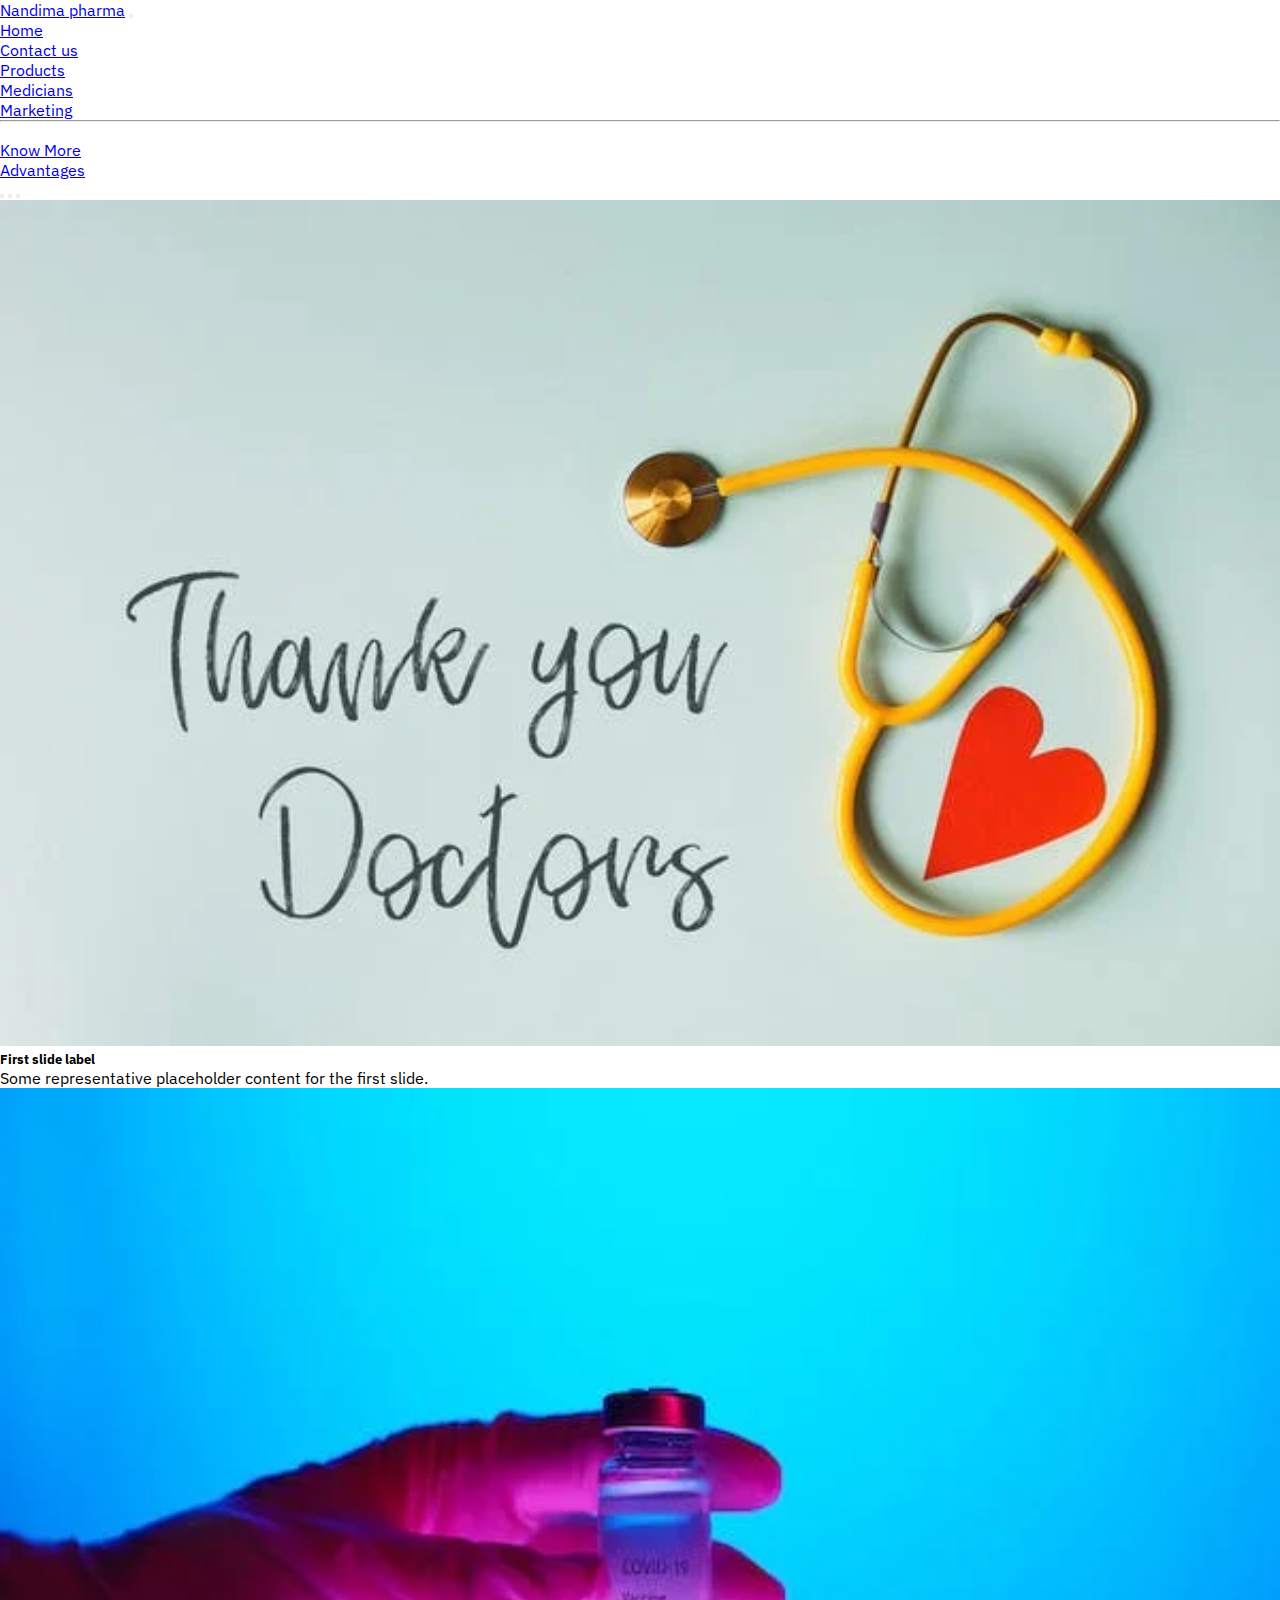
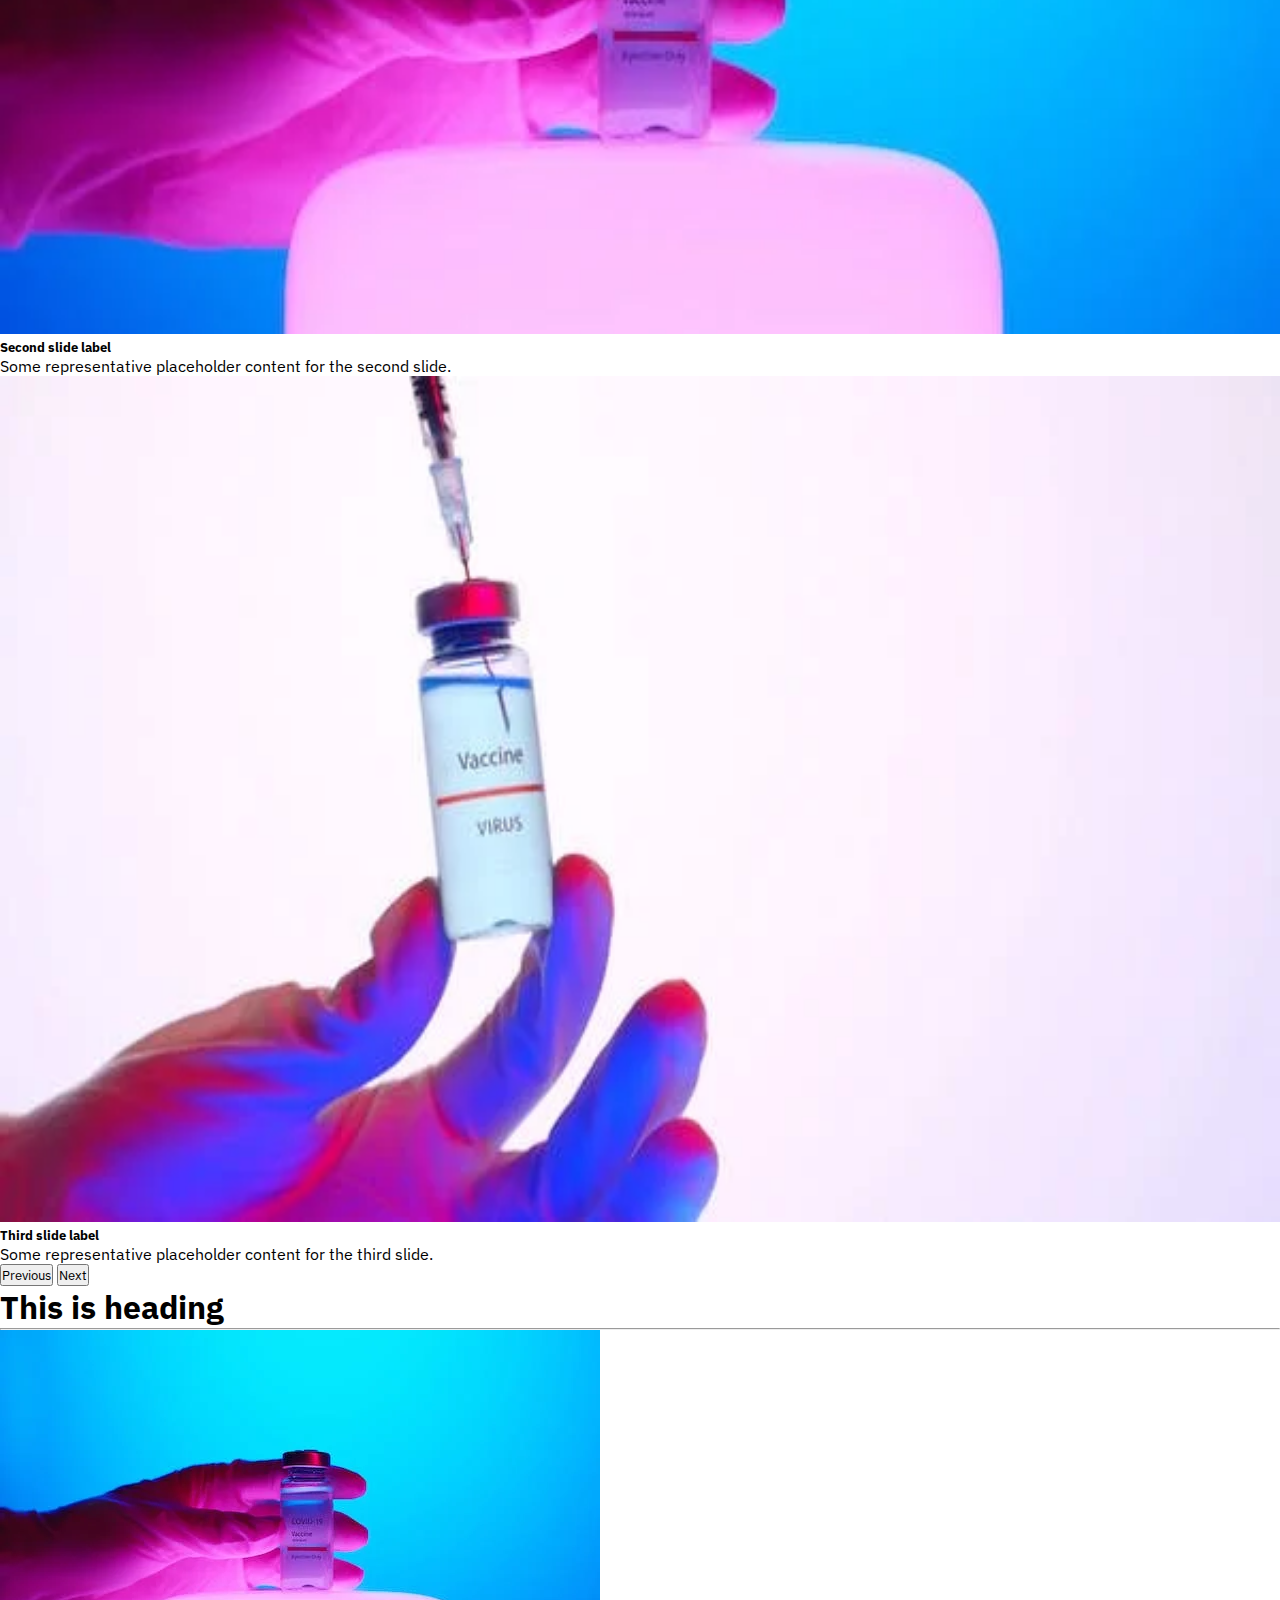
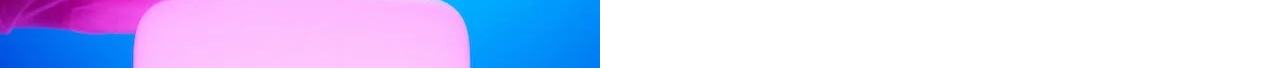
<file: pre-files/index.html>
<!DOCTYPE html>
<html lang="en">
<head>
    <link rel="stylesheet" href="style.css">
    <link href="https://cdn.jsdelivr.net/npm/bootstrap@5.0.2/dist/css/bootstrap.min.css" rel="stylesheet" integrity="sha384-EVSTQN3/azprG1Anm3QDgpJLIm9Nao0Yz1ztcQTwFspd3yD65VohhpuuCOmLASjC" crossorigin="anonymous">
    <meta http-equiv="X-UA-Compatible" content="IE=edge">
    <meta name="viewport" content="width=device-width, initial-scale=1.0">

    <!-- open sence google font link started form here -->
    <link href="https://fonts.googleapis.com/css2?family=IBM+Plex+Sans:wght@200&family=PT+Serif&display=swap" rel="stylesheet">
    <!-- open sence google font link ended from here  -->
    
    <title>Document</title>
</head>
<body>

    <!-- nav section started -->
    <nav class="navbar navbar-expand-lg navbar-light bg-light">
        <div class="container-fluid">
          <a class="navbar-brand" href="#">Nandima pharma</a>
          <button class="navbar-toggler" type="button" data-bs-toggle="collapse" data-bs-target="#navbarSupportedContent" aria-controls="navbarSupportedContent" aria-expanded="false" aria-label="Toggle navigation">
            <span class="navbar-toggler-icon"></span> 
          </button>
          <div class="collapse navbar-collapse" id="navbarSupportedContent">
            <ul class="navbar-nav ml-auto mb-2 mb-lg-0">
              <li class="nav-item">
                <a class="nav-link active" aria-current="page" href="index.html">Home</a>
              </li>
              <li class="nav-item">
                <a class="nav-link" href="#">Contact us</a>
              </li>
              <li class="nav-item dropdown">
                <a class="nav-link dropdown-toggle" href="#" id="navbarDropdown" role="button" data-bs-toggle="dropdown" aria-expanded="false">
                  Products
                </a>
                <ul class="dropdown-menu" aria-labelledby="navbarDropdown">
                  <li><a class="dropdown-item" href="#">Medicians</a></li>
                  <li><a class="dropdown-item" href="#">Marketing</a></li>
                  <li><hr class="dropdown-divider"></li>
                  <li><a class="dropdown-item" href="#">Know More</a></li>
                </ul>
              </li>
              <li class="nav-item">
                <a class="nav-link disabled" href="#" tabindex="-1" aria-disabled="true">Advantages</a>
              </li>
            </ul>
          </div>
        </div>
      </nav>


<!-- carousel started -->
      <div id="carouselExampleDark" class="carousel carousel-dark slide" data-bs-ride="carousel">
        <div class="carousel-indicators">
          <button type="button" data-bs-target="#carouselExampleDark" data-bs-slide-to="0" class="active" aria-current="true" aria-label="Slide 1"></button>
          <button type="button" data-bs-target="#carouselExampleDark" data-bs-slide-to="1" aria-label="Slide 2"></button>
          <button type="button" data-bs-target="#carouselExampleDark" data-bs-slide-to="2" aria-label="Slide 3"></button>
        </div>
        <div class="carousel-inner">
          <div class="carousel-item active" data-bs-interval="10000">
            <img src="img/img1.webp" class="d-block w-100" alt="Sorry this image in not found">
            <div class="carousel-caption d-none d-md-block">
              <h5>First slide label</h5>
              <p>Some representative placeholder content for the first slide.</p>
            </div>
          </div>
          <div class="carousel-item" data-bs-interval="2000">
            <img src="img/img 4.webp" class="d-block w-100" alt="Sorry this image in not found">
            <div class="carousel-caption d-none d-md-block">
              <h5>Second slide label</h5>
              <p>Some representative placeholder content for the second slide.</p>
            </div>
          </div>
          <div class="carousel-item">
            <img src="img/img3.webp" class="d-block w-100" alt="Sorry this image in not found">
            <div class="carousel-caption d-none d-md-block">
              <h5>Third slide label</h5>
              <p>Some representative placeholder content for the third slide.</p>
            </div>
          </div>
        </div>
        <button class="carousel-control-prev" type="button" data-bs-target="#carouselExampleDark" data-bs-slide="prev">
          <span class="carousel-control-prev-icon" aria-hidden="true"></span>
          <span class="visually-hidden">Previous</span>
        </button>
        <button class="carousel-control-next" type="button" data-bs-target="#carouselExampleDark" data-bs-slide="next">
          <span class="carousel-control-next-icon" aria-hidden="true"></span>
          <span class="visually-hidden">Next</span>
        </button>
      </div>

      <!-- about us start -->
      <section class="main-heading my-5">
        <div class=" text-center">
            <h1 class="display-4">This is heading</h1>
         <hr class="w-25 mx-auto" />
        </div>
      <div class="container">
         <div class="row">

             <div calss="col-lg-6 col-md-6 col-12 col-xxl-6">
               <figure>
                   <img src="img/img 4.webp" alt="Sorry this image is not availble">
               </figure>
             </div>
             <div calss="col-lg-6 col-md-6 col-12 col-xxl-6">
              
            </div>

         </div>
      </div>
      </section>
<!-- about us ended -->
<!-- java-script files -->
<script src="https://cdn.jsdelivr.net/npm/@popperjs/core@2.9.2/dist/umd/popper.min.js" integrity="sha384-IQsoLXl5PILFhosVNubq5LC7Qb9DXgDA9i+tQ8Zj3iwWAwPtgFTxbJ8NT4GN1R8p" crossorigin="anonymous"></script>
    <script src="https://cdn.jsdelivr.net/npm/bootstrap@5.0.2/dist/js/bootstrap.min.js" integrity="sha384-cVKIPhGWiC2Al4u+LWgxfKTRIcfu0JTxR+EQDz/bgldoEyl4H0zUF0QKbrJ0EcQF" crossorigin="anonymous"></script>

</body>
</html>
</file>
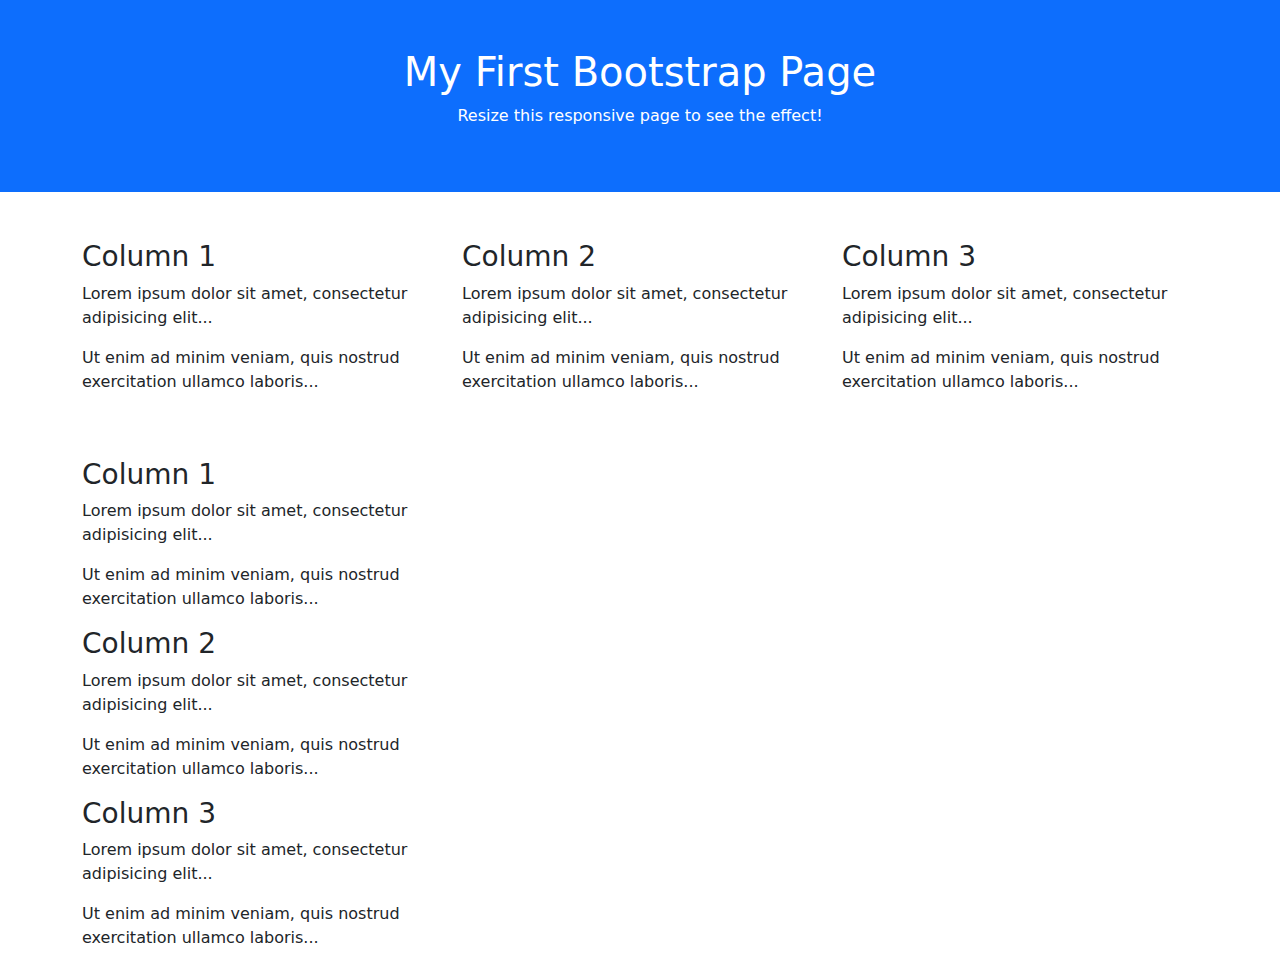
<file: pre-files/file-1.html>
<!DOCTYPE html>
<html lang="en">
<head>
  <title>Bootstrap 5 Example</title>
  <meta charset="utf-8">
  <link href="https://cdn.jsdelivr.net/npm/bootstrap@5.2.1/dist/css/bootstrap.min.css" rel="stylesheet">
  <script src="https://cdn.jsdelivr.net/npm/bootstrap@5.2.1/dist/js/bootstrap.bundle.min.js"></script>
</head>
<body>

<div class="container-fluid p-5 bg-primary text-white text-center">
  <h1>My First Bootstrap Page</h1>
  <p>Resize this responsive page to see the effect!</p> 
</div>
  
<div class="container mt-5">
  <div class="row">
    <div class="col-sm-4">
      <h3>Column 1</h3>
      <p>Lorem ipsum dolor sit amet, consectetur adipisicing elit...</p>
      <p>Ut enim ad minim veniam, quis nostrud exercitation ullamco laboris...</p>
    </div>
    <div class="col-sm-4">
      <h3>Column 2</h3>
      <p>Lorem ipsum dolor sit amet, consectetur adipisicing elit...</p>
      <p>Ut enim ad minim veniam, quis nostrud exercitation ullamco laboris...</p>
    </div>
    <div class="col-sm-4">
      <h3>Column 3</h3>        
      <p>Lorem ipsum dolor sit amet, consectetur adipisicing elit...</p>
      <p>Ut enim ad minim veniam, quis nostrud exercitation ullamco laboris...</p>
    </div>
  </div>
</div>

<div class="container mt-5">
    <div class="Column">
      <div class="col-sm-4">
        <h3>Column 1</h3>
        <p>Lorem ipsum dolor sit amet, consectetur adipisicing elit...</p>
        <p>Ut enim ad minim veniam, quis nostrud exercitation ullamco laboris...</p>
      </div>
      <div class="col-sm-4">
        <h3>Column 2</h3>
        <p>Lorem ipsum dolor sit amet, consectetur adipisicing elit...</p>
        <p>Ut enim ad minim veniam, quis nostrud exercitation ullamco laboris...</p>
      </div>
      <div class="col-sm-4">
        <h3>Column 3</h3>        
        <p>Lorem ipsum dolor sit amet, consectetur adipisicing elit...</p>
        <p>Ut enim ad minim veniam, quis nostrud exercitation ullamco laboris...</p>
      </div>
    </div>
  </div>
  
</body>
</html>
</file>
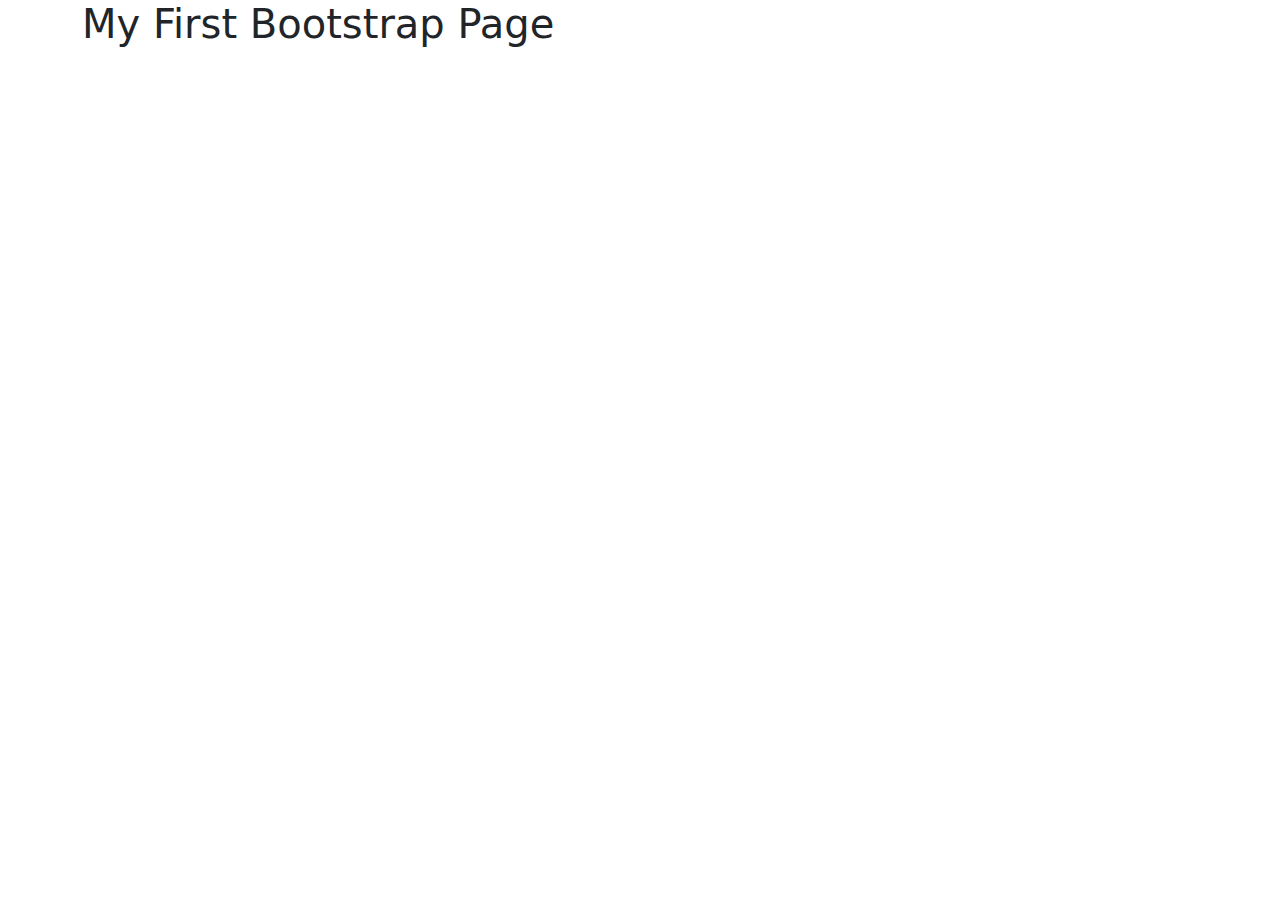
<file: pre-files/img/file-2.html>
<!DOCTYPE html>
 <html lang="en">
<head>
  <title>Bootstrap Example</title>
  <meta charset="utf-8">
  <meta name="viewport" content="width=device-width, initial-scale=1">
  <link href="https://cdn.jsdelivr.net/npm/bootstrap@5.2.1/dist/css/bootstrap.min.css" rel="stylesheet">
  <script src="https://cdn.jsdelivr.net/npm/bootstrap@5.2.1/dist/js/bootstrap.bundle.min.js"></script>
</head>
<body>
  
<div class="container">
  <h1>My First Bootstrap Page</h1>
</div>

</body>
</html>
</file>
<file: pre-files/style.css>
*{
    margin:0;
    padding: 0;
    box-sizing: border-box;
    font-family: 'IBM Plex Sans', sans-serif;
}

.carousel-item img {
    height: 94vh;
    width: 100%;
}
/* responsive css code  */
</file>
